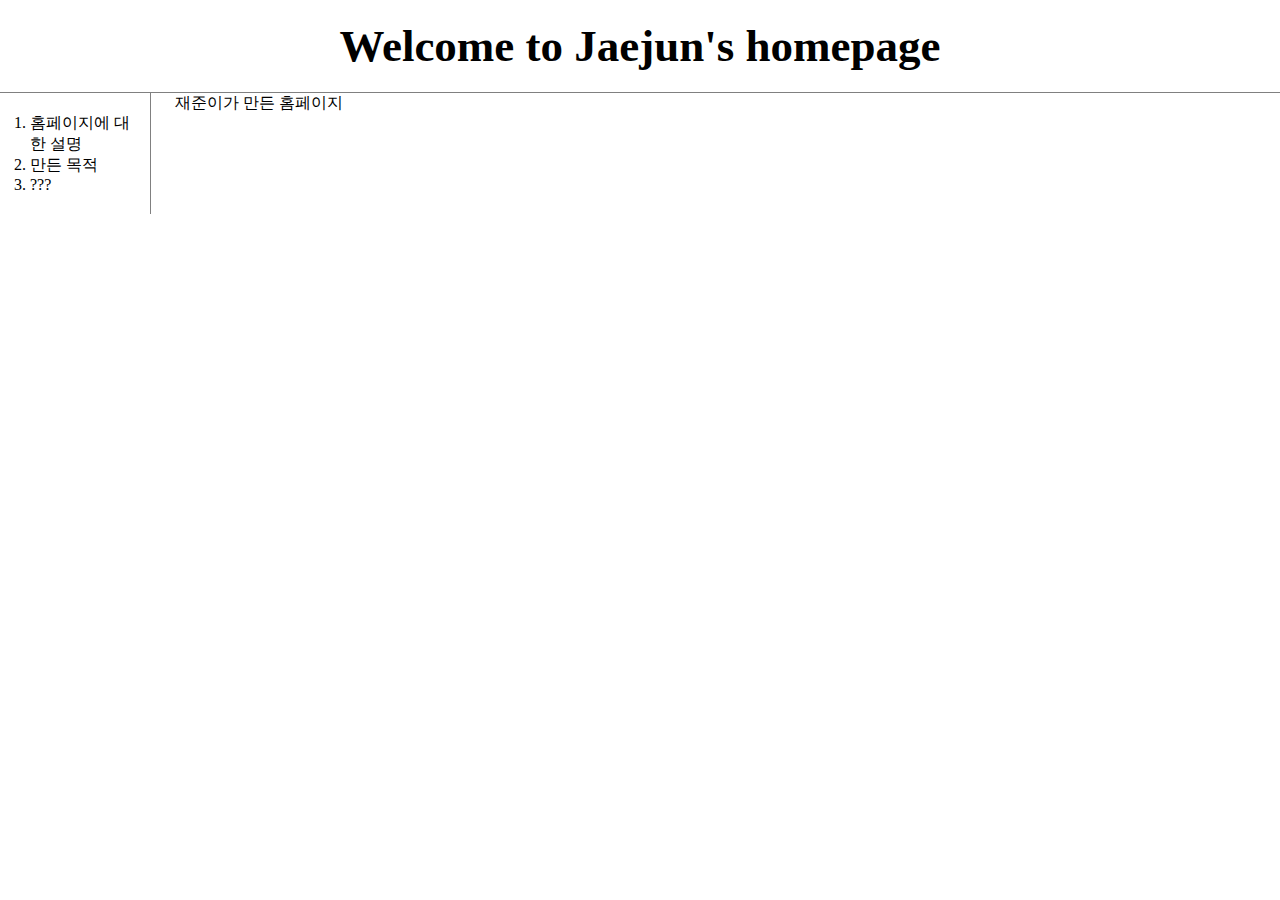
<file: index.html>
<!DOCTYPE HTML>
 <html>
  <head>
   <title>test</title>
   <meta charset="utf-8">
   <link rel="stylesheet" href="style.css">
  </head>
  <body>
   <h1><a href="index.html">Welcome to Jaejun's homepage</a></h1>
    <div id="grid">
    <ol>
     <li><a href="1.html">홈페이지에 대한 설명</a></li>
     <li><a href="2.html">만든 목적</a></li>
     <li><a href="3.html">???</a></li>  
    </ol>
    <div id="article">
       재준이가 만든 홈페이지
    </div>
    </div>
  </body>
 </html>
</file>
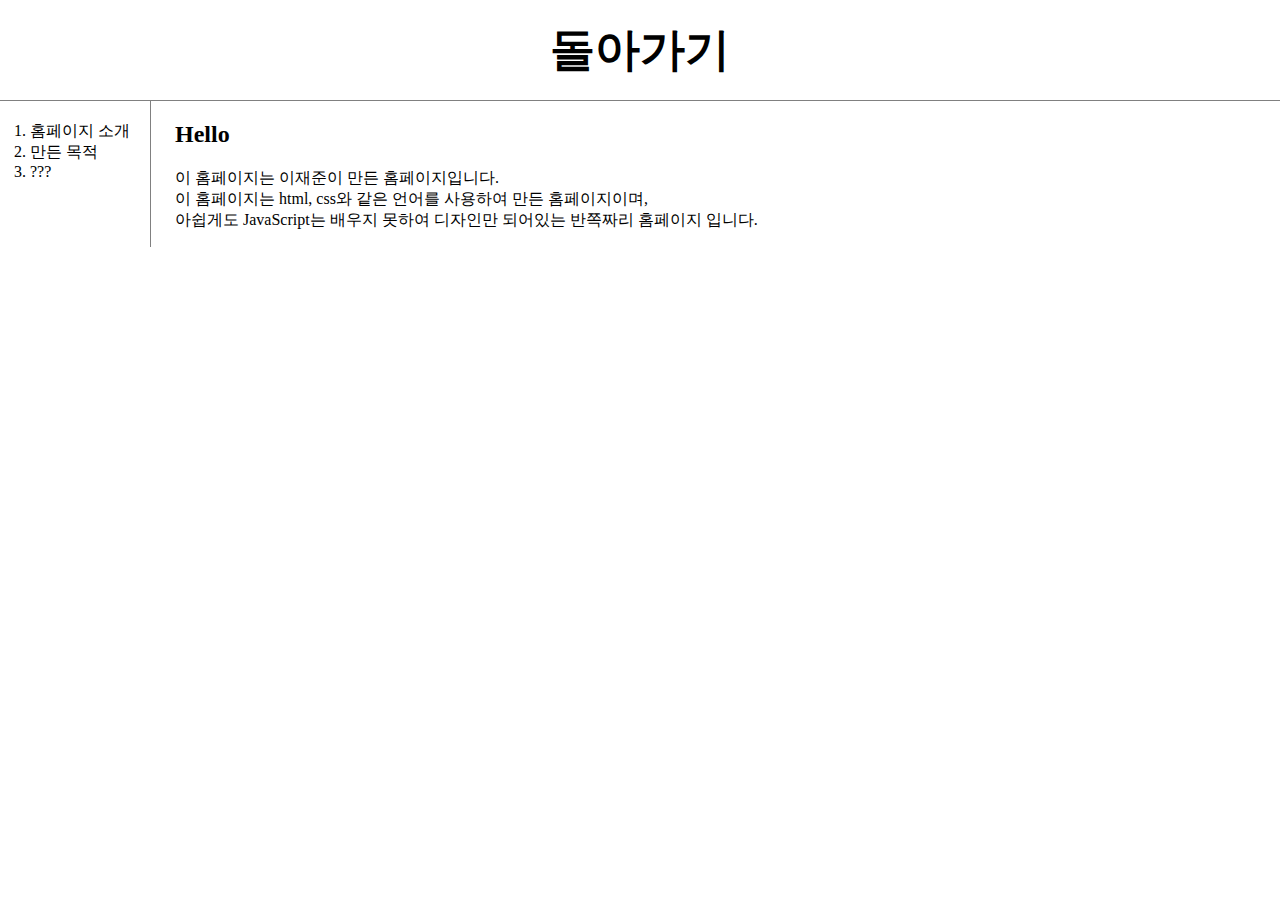
<file: 1.html>
<!DOCTYPE HTML>
 <html>
  <head>
   <title>홈페이지 설명</title>
   <meta chatset="utf-8">
   <link rel="stylesheet" href="style.css">
  </head>
  <body>
   <h1><a href="index.html">돌아가기</a></h1>
   <div id="grid">
     <ol>
       <li><a href="1.html">홈페이지 소개</a></li>
       <li><a href="2.html">만든 목적</a></li>
       <li><a href="3.html">???</a></li>  
     </ol>
     <div id="article">
       <h2>Hello</h2>
       <p>
        이 홈페이지는 이재준이 만든 홈페이지입니다.<br>
        이 홈페이지는 html, css와 같은 언어를 사용하여 만든 홈페이지이며,<br>
        아쉽게도 JavaScript는 배우지 못하여 디자인만 되어있는 반쪽짜리 홈페이지 입니다.
       </p>
     </div>
   </div>
  </body>
 </html>
</file>
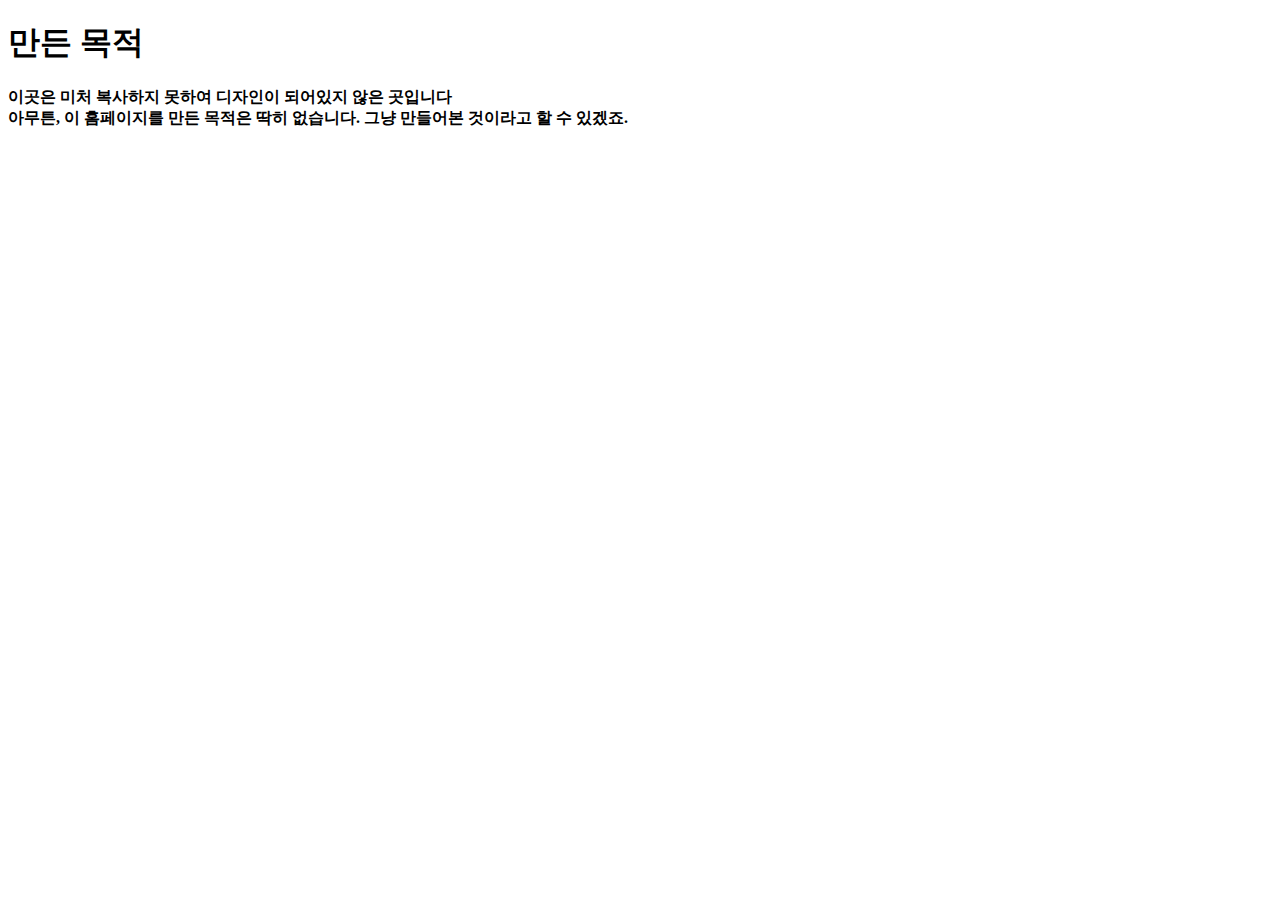
<file: 2.html>
<!DOCTYPE HTML>
 <html>
  <head>
   <title>만든 목적</title>
   <meta charset="utf-8">
  </head>
  <body>
   <h1>만든 목적</h1>
   <strong>이곳은 미처 복사하지 못하여 디자인이 되어있지 않은 곳입니다<br>
    아무튼, 이 홈페이지를 만든 목적은 딱히 없습니다. 그냥 만들어본 것이라고 할 수 있겠죠. 
   </strong>
  </body>
 </html>
</file>
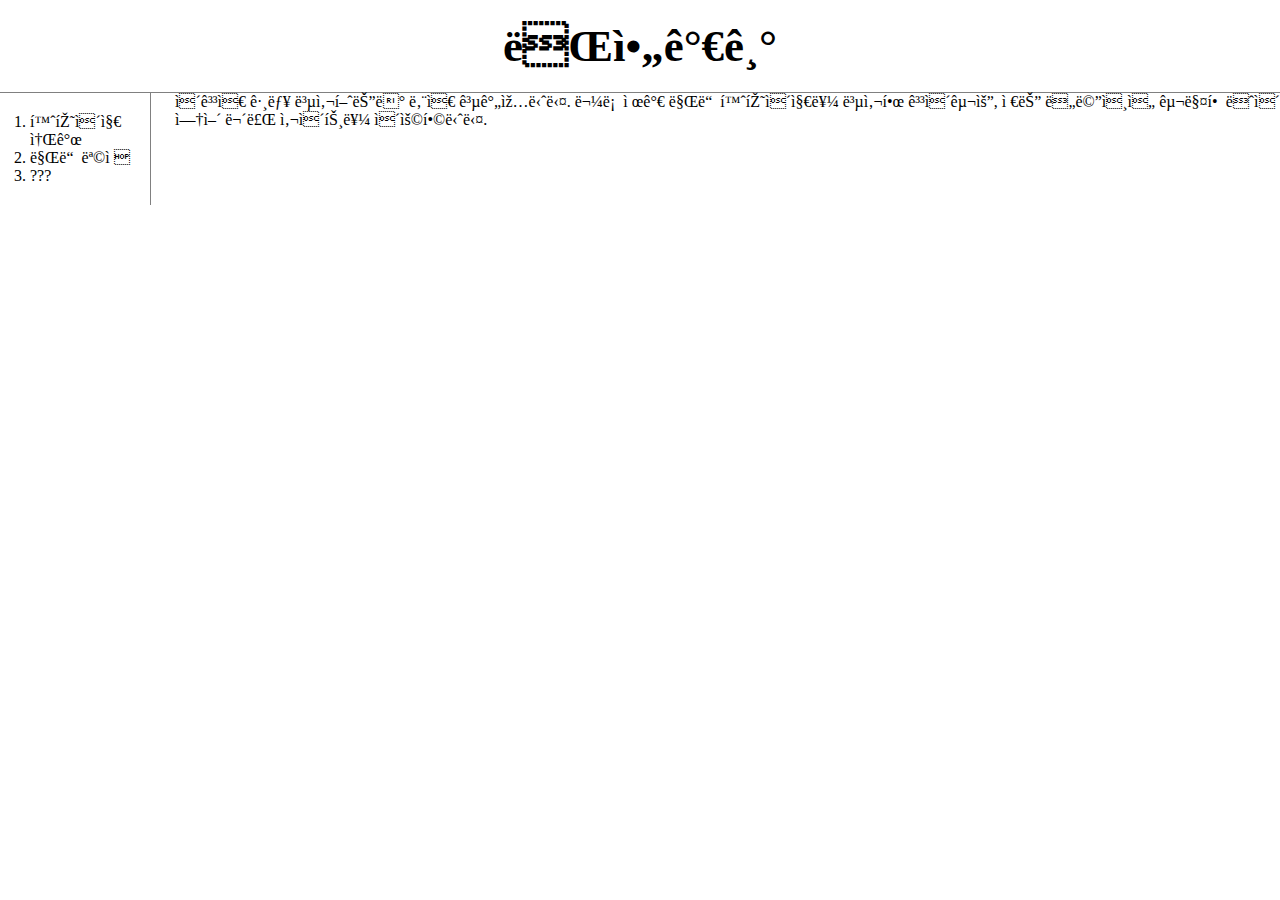
<file: 3.html>
<!DOCTYPE HTML>
 <html>
  <head>
   <meta charset="uft-8">
   <title>test</title>
   <link rel="stylesheet" href="style.css">
  </head>
  <body>
   <h1><a href="index.html">돌아가기</a></h1>
    <div id="grid">
    <ol>
     <li><a href="1.html">홈페이지 소개</a></li>
     <li><a href="2.html">만든 목적</a></li>
     <li><a href="3.html">???</a></li>  
    </ol>
    <div id="article">
       이곳은 그냥 복사했는데 남은 공간입니다. 물론 제가 만든 홈페이지를 복사한 곳이구요, 저는 도메인을 구매할 돈이 없어 무료 사이트를 이용합니다.
    </div>
    </div>
  </body>
 </html>
</file>
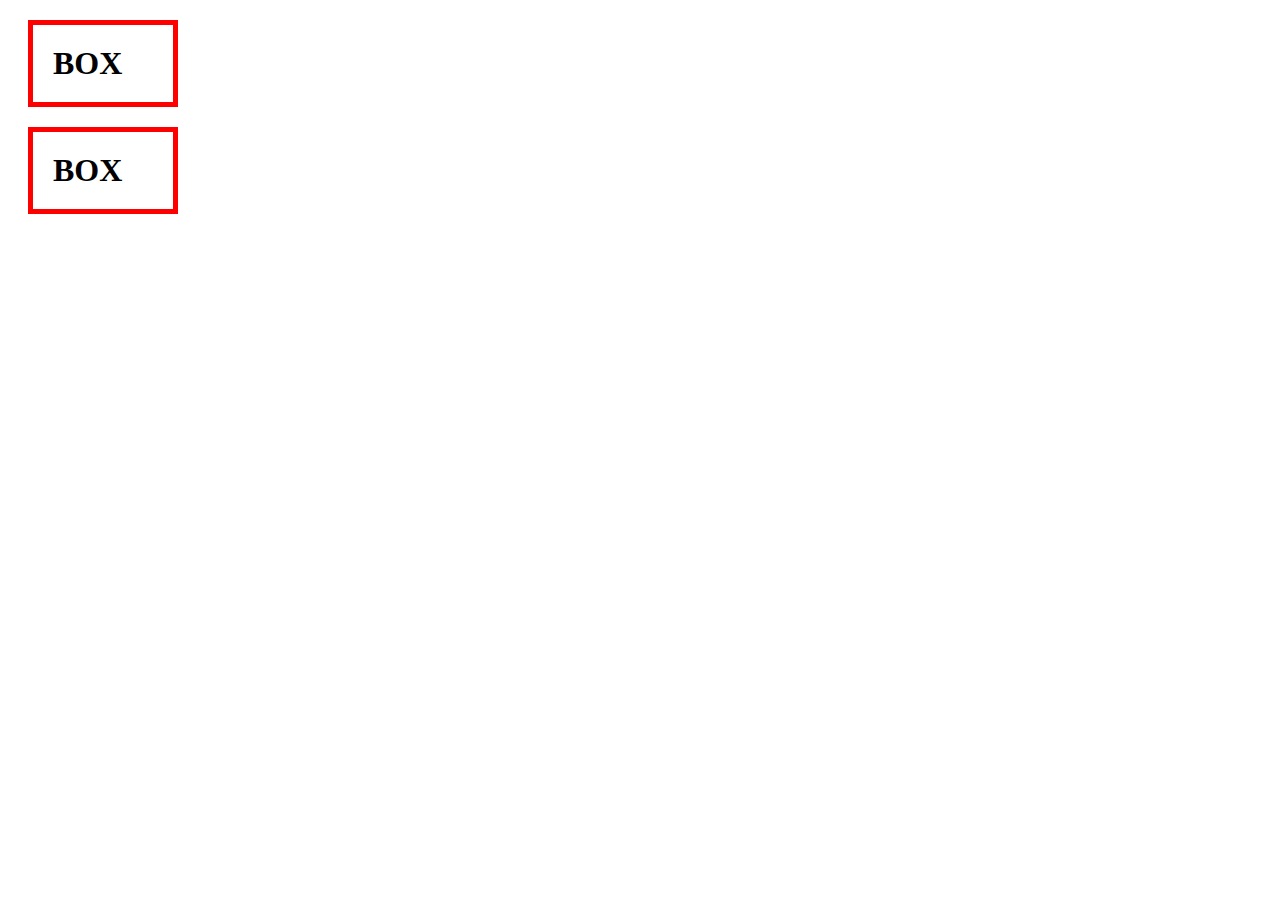
<file: box.html>
<!DOCTYPE HTML>
 <html>
  <head>
   <title>BOX</title>
   <meta charset="utf-8">
   <style>
    h1{
      border:5px solid red;
      padding:20px;
      margin:20px;
      display:block;
      width:100px;
    }
   </style>
  </head>
  <body>
   <h1>BOX</h1>
   <h1>BOX</h1>
  </body>
 </html>
</file>
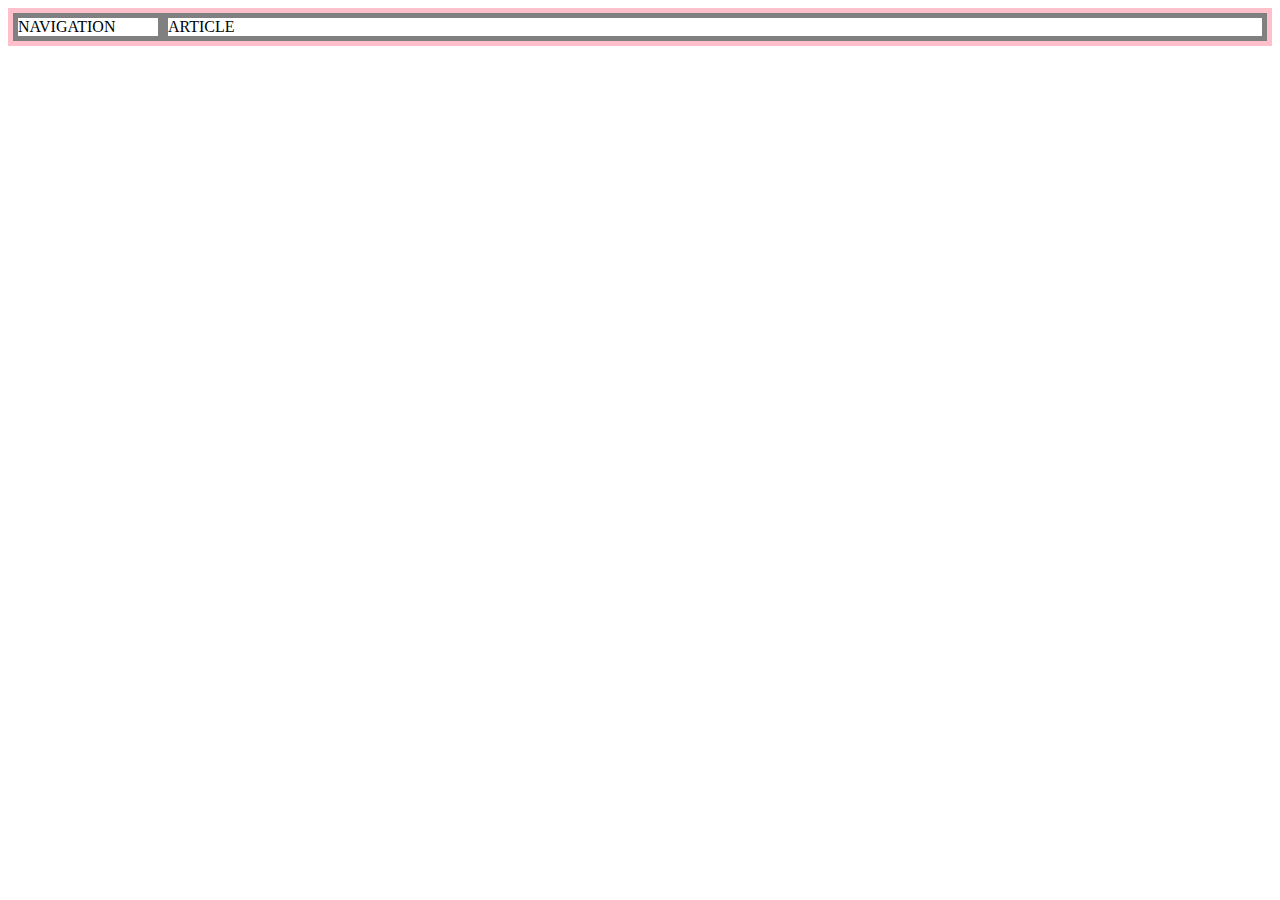
<file: grid.html>
<!DOCTYPE HTML>
 <html>
  <head>
   <title>grid</title>
   <meta charset="utf-8">
   <style>
     #grid{
       border:5px solid pink;
       display:grid;
       grid-template-columns:150px 1fr;
     }
     div{
       border:5px solid gray;
     }
   </style>
  </head>
  <body>
    <div id="grid">
      <div>NAVIGATION</div>
      <div>ARTICLE</div>
    </div>
  </body>
 </html>
</file>
<file: mediaquery.html>
<!DOCTYPE HTML>
 <html>
  <head>
   <title>mediaquety</title>
   <meta charset="utf-8">
   <style>
     div{
       border:10px solid green;
       gont-size:60px;
     }
     @media(max-width:1024px){
       div{
         display:none;
       }
     }
   </style>
  </head>
  <body>
    <div>
      Responsive
    </div>
  </body>
 </html>
</file>
<file: style.css>
body{
      margin:0px;
    }
    a{
      color:black;
      text-decoration:none;
    }
    h1{
       font-size:45px;
       text-align:center;
       border-bottom:1px solid gray;
       margin:0px;
       padding:20px;
    }
    ol{
      border-right:1px solid gray;
      width:100px;
      margin:0px;
      padding:20px;
    }
    #grid{
      display:grid;
      grid-template-columns:150px 1fr;
    }
    #grid ol{
      padding-left:30px;
    }
    #grid #article{
      padding-left:25px;
    }
    @media(max-width:800px){
      #grid{
        display:block;
      }
      ol{
        border-right:none;
        margin-left:auto; 
        margin-right:auto;
      }
      #grid #article{
        text-align:center;
        padding:0px;
      }
      h1{
        border-bottom:none;
      }
    }
</file>
